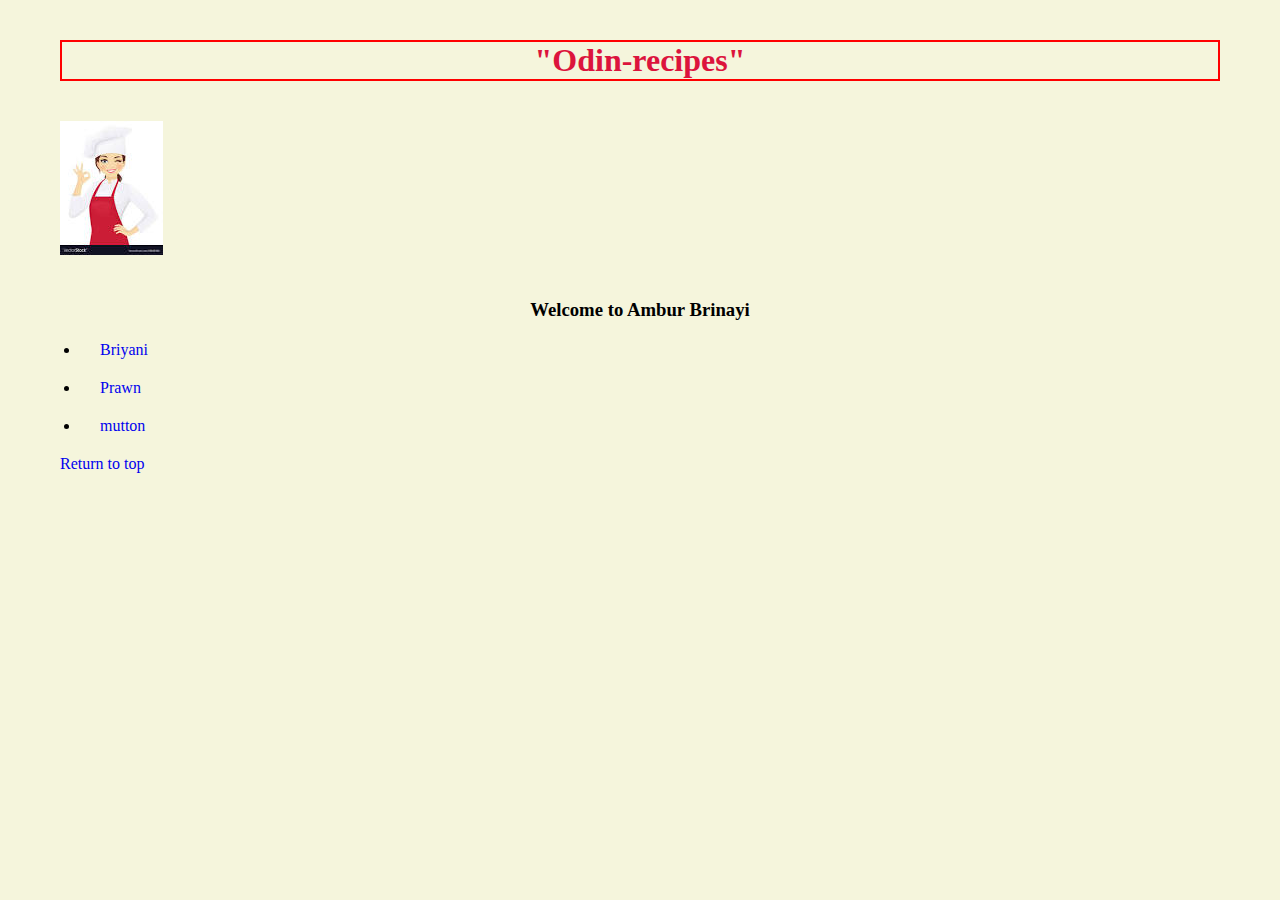
<file: index.html>
<!DOCTYPE html>
<html lang="en">
    <head>
        <meta charset="UTF-8">
        <title>My first project in odin</title>
        <link rel="stylesheet" href="style.css">
    </head>
    <body>
        <h1>"Odin-recipes"</h1>
        <img src="recipes/Chef cover image.jpeg" alt="Cover image">
        <h3>Welcome to Ambur Brinayi</h3>
        <ul>
        <li><a href="recipes/briyani.html">Briyani</a></li>
        <li><a href="recipes/prawn.html">Prawn</a></li>
        <li><a href="recipes/mutton.html">mutton</a></li>
        </ul>
        <a href="#header">Return to top</a>
    </body>
</html>
</file>
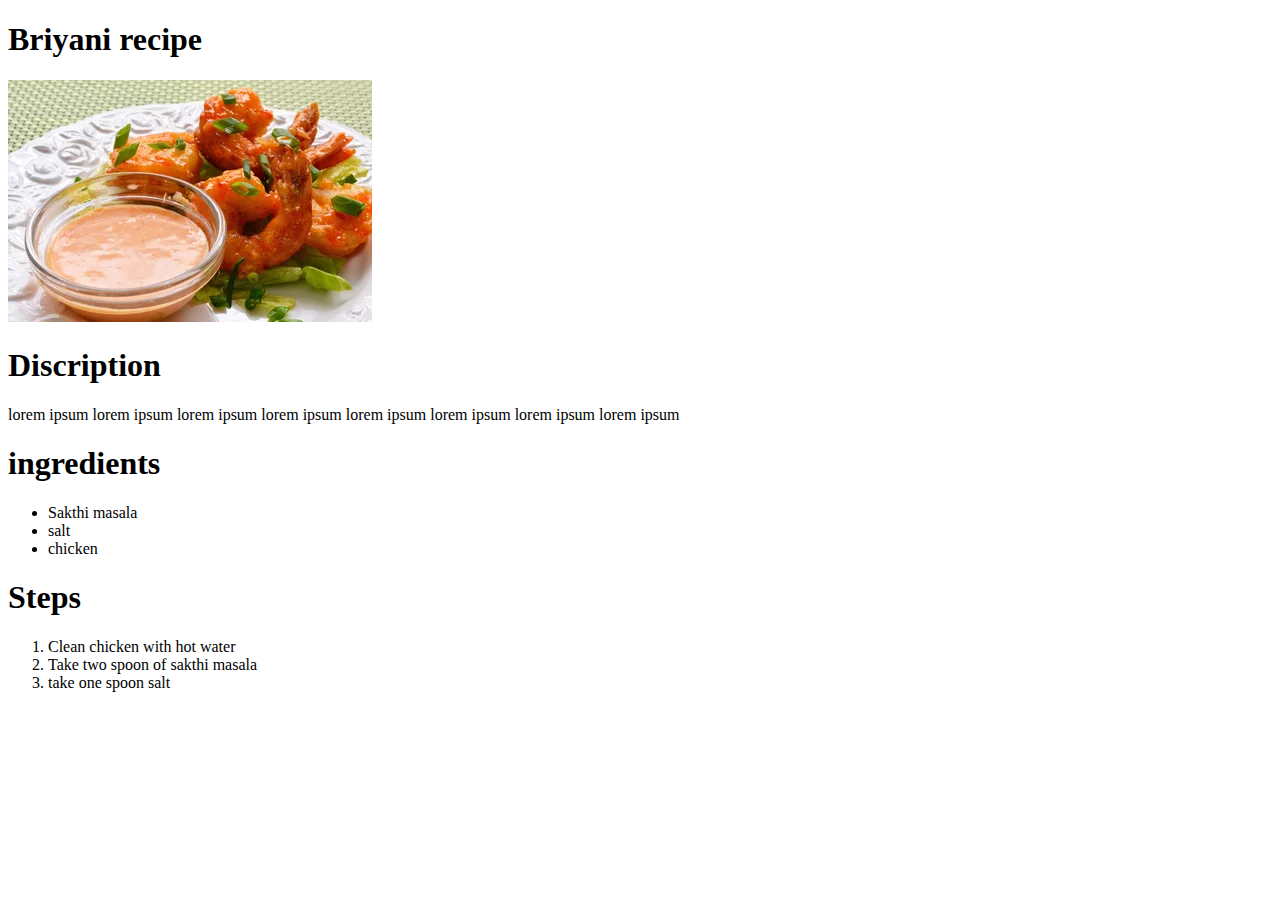
<file: recipes/briyani.html>
<!DOCTYPE html>
<html lang="en">
    <head>
        <meta charset="UTF-8">
        <Titile></Titile>
    </head>
    <body>
        <h1>Briyani recipe</h1>
        <img src="./Prawn.webp" alt="Prawn recipe">
        <h1>Discription</h1>
        <p>
            lorem ipsum lorem ipsum lorem ipsum lorem ipsum 
            lorem ipsum lorem ipsum lorem ipsum lorem ipsum 
        </p>
        <h1>
            ingredients
        </h1>    
            <ul>
                <li>
                    Sakthi masala
                </li>
                <li>
                    salt
                </li>
                <li>
                    chicken
                </li>
            </ul>
        <h1>Steps</h1>
        <ol>
            <li>
                Clean chicken with hot water
            </li>
            <li>
                Take two spoon of sakthi masala
            </li>
            <li>
                take one spoon salt
            </li>
        </ol>
    </body>
</html>
</file>
<file: style.css>
*{
    background-color: beige;
    margin: 20px 20px;
    padding: 0;
    
}
h3,h1{ text-align: center;
    

}
h1{
    color: crimson;
    border: 2px solid red;
    
}
a{
    text-decoration: none;
}
</file>
